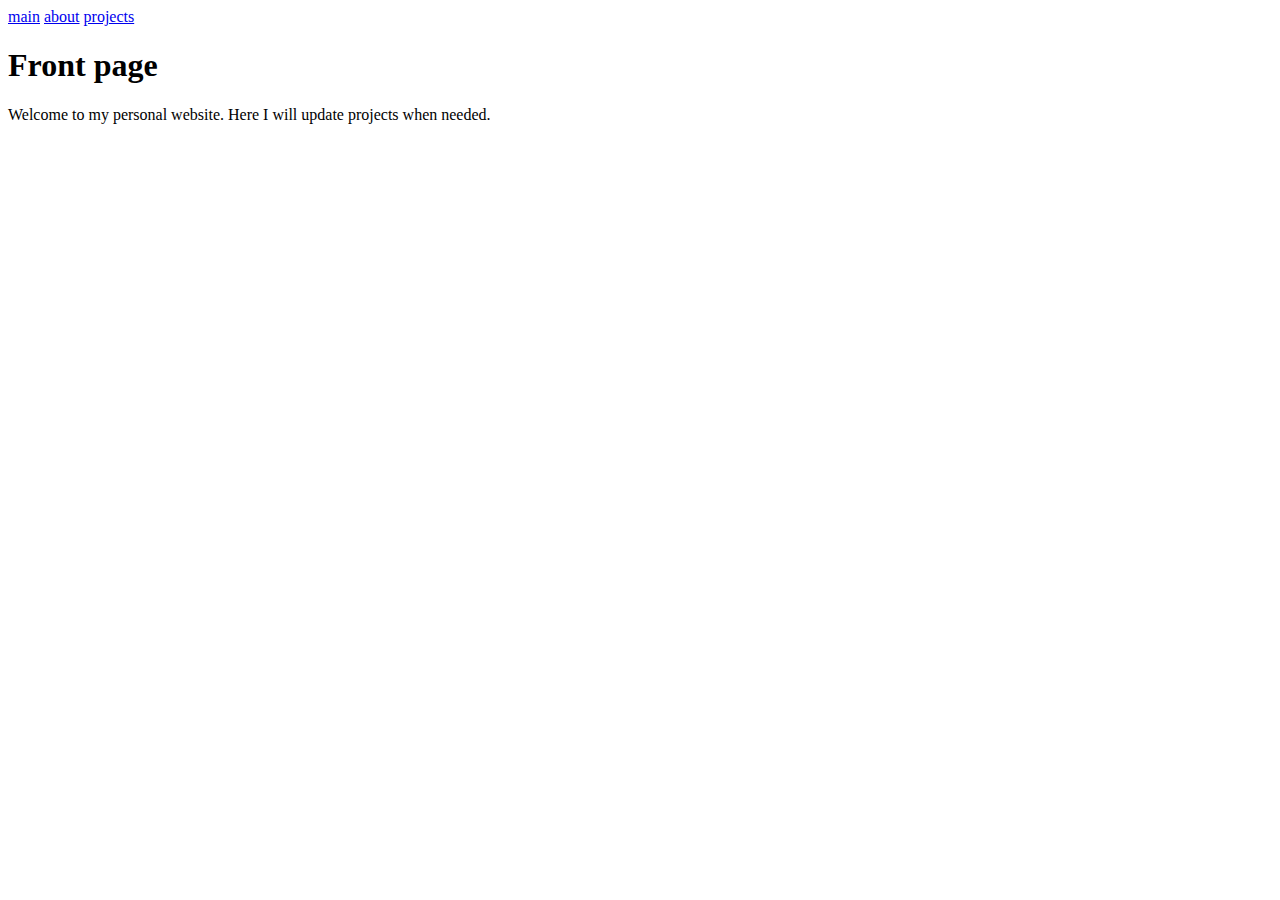
<file: index.html>
<!DOCTYPE html>
<html>
    <head>
        <meta charset="en-US">
        <title>GlutenFreeGrapes' Portfolio</title>
    </head>
    <body>
        <div class = "links">
            <a href="./index.html">main</a>
            <a href="./about.html">about</a>
            <a href="./projects.html">projects</a>
        </div>
        <h1>Front page</h1>
        <p>Welcome to my personal website. Here I will update projects when needed.</p>
    </body>
</html>
</file>
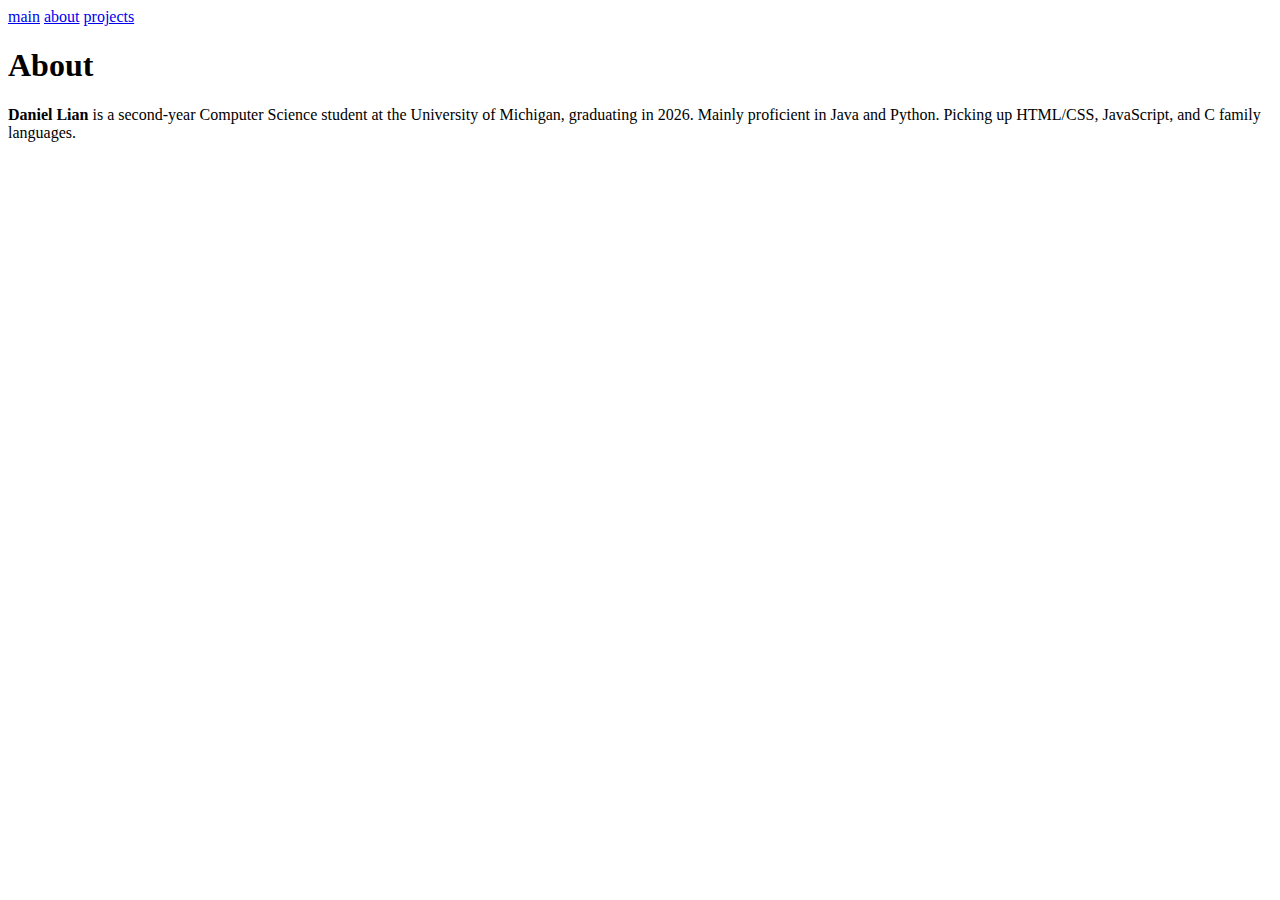
<file: about.html>
<!DOCTYPE html>
<html>
    <head>
        <meta charset="en-US">
        <title>About</title>
    </head>
    <body>
        <div class = "links">
            <a href="./index.html">main</a>
            <a href="./about.html">about</a>
            <a href="./projects.html">projects</a>
        </div>
        <h1>About</h1>
        <p><b>Daniel Lian</b> is a second-year Computer Science student at the University of Michigan, graduating in 2026. Mainly proficient in Java and Python. Picking up HTML/CSS, JavaScript, and C family languages. </p>
    </body>
</html>
</file>
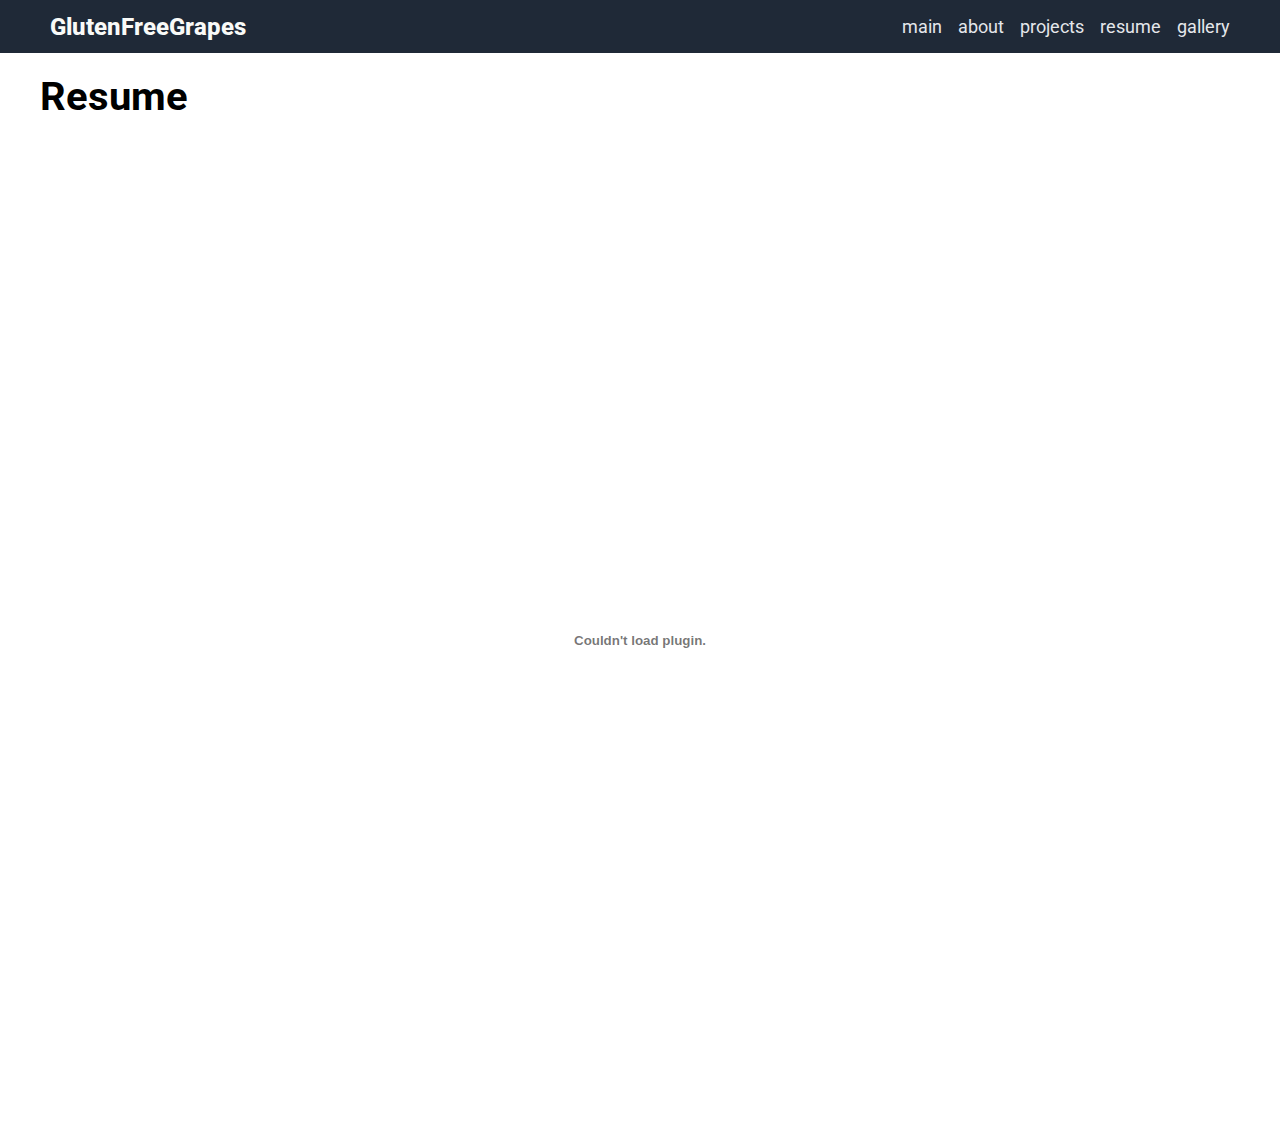
<file: resume.html>
<!DOCTYPE html>
<html>
    <head>
        <meta charset="en-US">
        <title>Resume</title>
        <link rel="stylesheet" href="styles/styles.css"> 
        <link rel="preconnect" href="https://fonts.googleapis.com">
        <link rel="preconnect" href="https://fonts.gstatic.com" crossorigin>
        <link href="https://fonts.googleapis.com/css2?family=Roboto:ital,wght@0,100;0,300;0,400;0,500;0,700;0,900;1,100;1,300;1,400;1,500;1,700;1,900&display=swap" rel="stylesheet">
    </head>
    <body>
        <div class = "header">
            <div class="logo">GlutenFreeGrapes</div>
            <ul>
                <li><a href="./index.html">main</a></li>
                <li><a href="./about.html">about</a></li>
                <li><a href="./projects.html">projects</a></li>
                <li><a href="./resume.html">resume</a></li>
                <li><a href="./gallery.html">gallery</a></li>
            </ul>
        </div>
        <h1>Resume</h1>
        <div class="content">
            <embed
            src="assets/daniel_lian_resume.pdf"
            type="application/pdf"
            width="100%"
            height="1000"
            title="Embedded PDF Viewer"
            />
        </div>
        
    </body>
</html>
</file>
<file: styles/styles.css>
body {
    font-family:'Roboto', sans-serif;
    display:flex;
    flex-direction: column;

    padding:0px;
    margin:0px;
}
.header, .footer { 
    display:flex;
    background-color: #1f2937;
    color: #e5e7eb;

    align-items: center;
    padding: 0 50px;
}

.header {
    justify-content: space-between;
}
.footer {
    justify-content: center;
    padding: 32px;
}

div.topbox { 
    display:flex;
    background-color: #1f2937;
    gap: 50px;
    padding: 50px;
    justify-content: center;
}
.top-text {
    display: flex;
    flex-direction: column;
    align-items: flex-start;
    width: 450px;
    gap: 8px;
}
div.topbox img {
    width:450px;
    align-self: center;
    height:auto;
    /* background-color: grey; */
}

.infobox { 
    display:flex;
    background-color: #ffffff;

    flex-direction: column;
    align-items: center;
    justify-content: center;
    padding: 32px;
}
.quotebox { 
    padding: 50px 100px;
    display:flex;
    flex-direction: column;
    align-items: center;
    justify-content: center;
    background-color: #e5e7eb;

}
.actionbox { 
    /* display:flex; */
    background-color: #ffffff;
    /* align-items: center; */
    /* justify-content: center; */
}

.logo {
    font-size: 24px;
    color: #f9faf8;
    font-weight: 800;
}
.header ul {
    list-style-type: none;
    display:flex;
    gap: 16px;
}
a, .main-subtext, .action-subtext{
    text-decoration: none;
    font-size: 18px;
    color: #e5e7eb;
}

.main-title {
    font-size: 48px;
    color: #f9faf8;
    font-weight: 900;
}
button {
    cursor: pointer;
    padding: 8px 32px;
    border-radius: 8px;
    background: #3882f6;
    border: 1px solid #3882f6;
    color: white;
}
button.action-button {
    border: 2px solid #ffffff;
    display: flex;
    align-self: center;
    /* flex-shrink:0; */
    /* flex-grow:0; */
}

.info-title {
    font-size: 36px;
    font-weight: 900;
    color: #1f2937;
    /* margin-bottom: 32px; */
}
.info-container {
    display: flex;
    margin: 32px;
    /* justify-content: center; */
    text-align: center;
    gap: 52px;
}
.info-container .emoji {
    width:150px;
    height:150px;
    border: 4px solid #3882f6;
    border-radius: 16px;
    display:flex;
    font-size: 90px;
    margin: 10px;
    text-align: center;
    align-items: center;
    justify-content: center;
}
.info {
    display:flex;
    flex-direction: column;
    width:150px;
    margin-bottom: 36px;
    align-items: center;
    gap: 12px;
    /* justify-content: center; */
}
/* .info-container div { */
    /* margin-bottom: 36px; */
/* } */

.quote {
    font-size: 36px;
    font-weight: light;
    font-style: italic;
    color:#1f2937;
    align-self: flex-start;
}
.quote-author {
    font-weight: bold;
    font-size: 24px;
    color:#1f2937;
    align-self: flex-end;
}

.action-title {
    font-weight: bold;
    font-size: 24px;
    color: #ffffff;
}
.action-container {
    background: #3882f6;
    display:flex;
    border-radius: 8px;
    margin: 100px 100px;
    padding: 64px;
    gap: 60px;
    justify-content: center;
}

.socials {
    display:flex;
    flex-direction: column;
    justify-content: center;
    align-items: center;
    background-color:#3882f6;
    color:white;
    padding: 32px;
}
.socials-header {
    font-size: 20px;
    padding: 20px;
}

.socials-icons {
    display:flex;
    justify-content:center;
}
.link-icon {
    padding: 20px;
    /* color: white; */
}
ion-icon {
    font-size: 40px;
}

h1 {
    margin: 20px 40px;
    font-size: 40px;
}

.projects {
    background-color:#588bf0;
    padding-bottom: 20px;
}
.projects ul {
    list-style: none;
}
.projects .description {
    list-style: disc;
}

.shieldsbox {
    background-color: #e5e7eb;
}
.shields {
    padding: 0 40px 20px;
}


.cards {
    padding: 0px 20px;
    /* display: flex; */
    /* align-items: space-between; */
}
.cards img{
    height: 200px;
    margin: 20px;
}

.gallery-text{
    display:flex;
    flex-direction: column;
    align-items: center;
}
.gallery {
    padding: 5px;
   line-height:0;
   -webkit-column-count:5; /* split it into 5 columns */
   -webkit-column-gap:5px; /* give it a 5px gap between columns */
   -moz-column-count:5;
   -moz-column-gap:5px;
   column-count:5;
   column-gap:5px;
}
.gallery img {
   width: 100% !important;
   height: auto !important;
   margin-bottom:5px; /* to match column gap */
}
</file>
